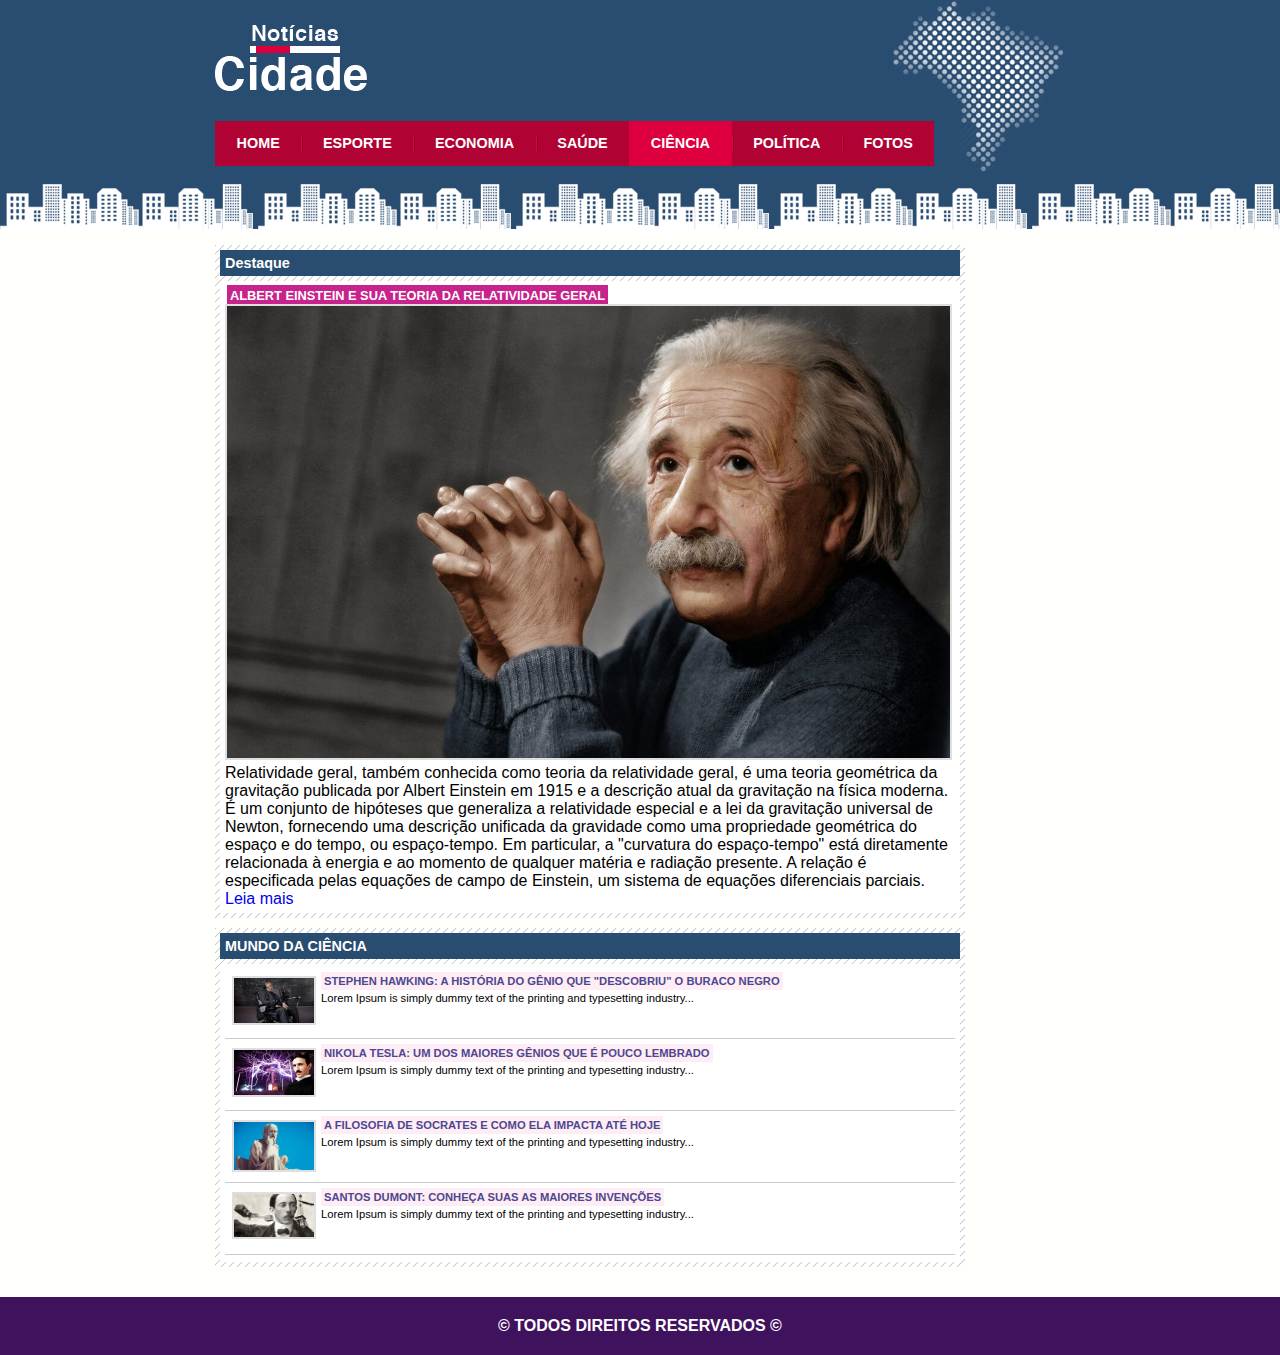
<file: ciencia.html>
<!DOCTYPE html>
<html>
	<head>
		<title>PÁGINA INICIAL</title>
		<link rel="stylesheet" type="text/css" href="estilo.css">
		<meta charset="utf-8">

	</head>

	<body id="uma-coluna" class="ciencia">

		<!--inicio container principal!-->
		<div id="principal">
			

			<!--inicio menu principal!-->
			<div id="menu">
				<h1 class="logo">Noticias cidade</h1>

				<ul id="navegacao">
					<li class="primeiro">
						<a id="home" href="index.html">HOME</a> 
					</li>

					<li>
						<a id="esporte" href="esporte.html">ESPORTE</a>
					</li>

					<li>
						<a id="economia" href="economia.html">ECONOMIA</a>
					</li>

					<li>
						<a id="saude" href="saude.html">SAÚDE</a>
					</li>

					<li>
						<a id="ciencia" href="ciencia.html">CIÊNCIA</a>
					</li>

					<li>
						<a id="politica" href="politica.html">POLÍTICA</a>
					</li>

					<li>
						<a id="fotos" href="fotos.html">FOTOS</a>
					</li>
				</ul>		
			</div>
			<!--fim menu principal!-->


		<!--inicio conteudo !-->
		<div id="conteudo">

			<div id="primario">
				<div class="caixa destaque">
					<h2>Destaque</h2>

					<div class="caixa-conteudo">
						<h3> ALBERT EINSTEIN E SUA TEORIA DA RELATIVIDADE GERAL</h3>
						<img src="imagens/albert1.jpg" width="99%">
						<p>Relatividade geral, também conhecida como teoria da relatividade geral, é uma teoria geométrica da gravitação publicada por Albert Einstein em 1915 e a descrição atual da gravitação na física moderna. É um conjunto de hipóteses que generaliza a relatividade especial e a lei da gravitação universal de Newton, fornecendo uma descrição unificada da gravidade como uma propriedade geométrica do espaço e do tempo, ou espaço-tempo. Em particular, a "curvatura do espaço-tempo" está diretamente relacionada à energia e ao momento de qualquer matéria e radiação presente. A relação é especificada pelas equações de campo de Einstein, um sistema de equações diferenciais parciais.</p>

						<a href="https://pt.wikipedia.org/wiki/Relatividade_geral" target="_blank" rel="noopener noreferrer">Leia mais</a>
						
					</div>
					
				</div>

				<div class="caixa ">
					<h2>MUNDO DA CIÊNCIA</h2>

					<div class="caixa-conteudo">
						
						<ul id="lista-noticias">
							<li> 
								<a href="">
									<img src="imagens/hawking1.png" width="80">
									<h3>STEPHEN HAWKING: A história do gênio que "descobriu" o buraco negro</h3>
									<p>Lorem Ipsum is simply dummy text of the printing and typesetting industry...</p>
								</a> 
							</li>

							<li> 
								<a href="">
									<img src="imagens/nikola.png" width="80">
									<h3>Nikola Tesla: Um dos maiores gênios que é pouco lembrado</h3>
									<p>Lorem Ipsum is simply dummy text of the printing and typesetting industry...</p>
								</a> 
							</li>

							<li> 
								<a href="">
									<img src="imagens/socrates1.png" width="80">
									<h3>A filosofia de Socrates e como ela impacta até hoje</h3>
									<p>Lorem Ipsum is simply dummy text of the printing and typesetting industry...</p>
								</a> 
							</li>

							<li> 
								<a href="">
									<img src="imagens/santos.png" width="80">
									<h3>Santos Dumont: Conheça suas as maiores invenções</h3>
									<p>Lorem Ipsum is simply dummy text of the printing and typesetting industry...</p>
								</a> 
							</li>	
						</ul>
					</div>
				</div>
			</div>
		</div>
		<!--fim conteudo !-->

		</div>
		<!--fim container principal!-->


		<div id="container-rodape" style="clear: both;">

			<div id="rodape">
				&#169; TODOS DIREITOS RESERVADOS &#169;
			</div>
			
		</div>
	</body>
</html>
</file>
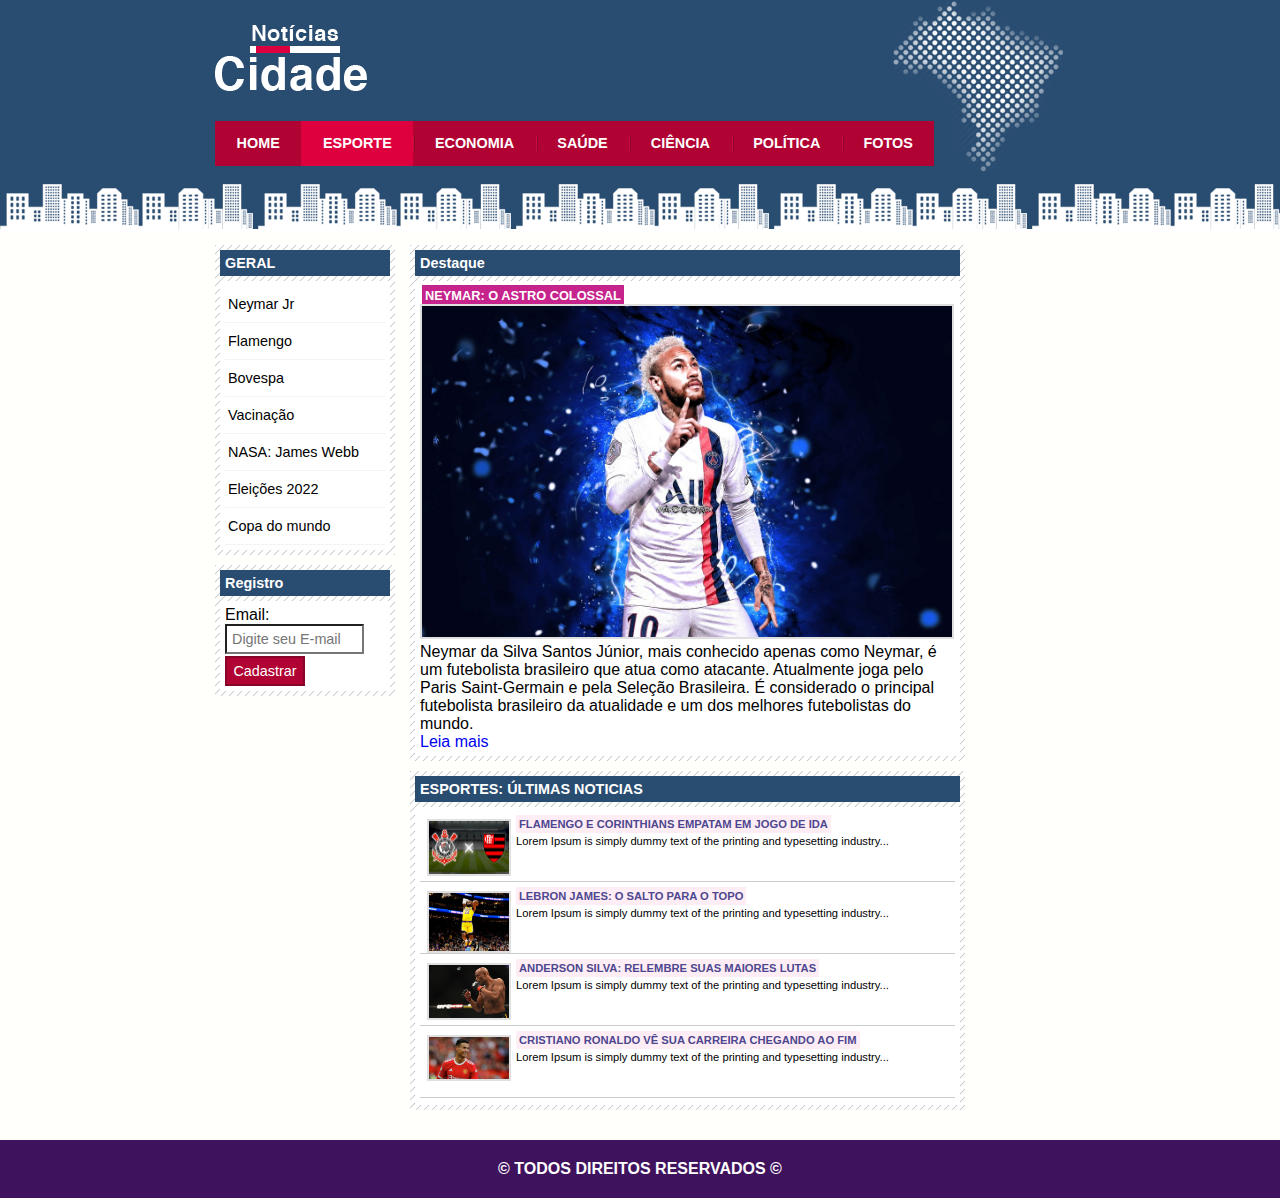
<file: esporte.html>
<!DOCTYPE html>
<html>
	<head>
		<title>PÁGINA INICIAL</title>
		<link rel="stylesheet" type="text/css" href="estilo.css">
		<meta charset="utf-8">

	</head>

	<body id="duas-colunas" class="esporte">

		<!--inicio container principal!-->
		<div id="principal">
			

			<!--inicio menu principal!-->
			<div id="menu">
				<h1 class="logo">Noticias cidade</h1>

				<ul id="navegacao">
					<li class="primeiro">
						<a id="home" href="index.html">HOME</a> 
					</li>

					<li>
						<a id="esporte" href="esporte.html">ESPORTE</a>
					</li>

					<li>
						<a id="economia" href="economia.html">ECONOMIA</a>
					</li>

					<li>
						<a id="saude" href="saude.html">SAÚDE</a>
					</li>

					<li>
						<a id="ciencia" href="ciencia.html">CIÊNCIA</a>
					</li>

					<li>
						<a id="politica" href="politica.html">POLÍTICA</a>
					</li>

					<li>
						<a id="fotos" href="fotos.html">FOTOS</a>
					</li>
				</ul>		
			</div>
			<!--fim menu principal!-->


		<!--inicio conteudo !-->
		<div id="conteudo">

			<div id="primario">
				<div class="caixa destaque">
					<h2>Destaque</h2>

					<div class="caixa-conteudo">
						<h3> NEYMAR: O ASTRO COLOSSAL</h3>
						<img src="imagens/ney1.jpg" width="99%">
						<p>Neymar da Silva Santos Júnior, mais conhecido apenas como Neymar, é um futebolista brasileiro que atua como atacante. Atualmente joga pelo Paris Saint-Germain e pela Seleção Brasileira. É considerado o principal futebolista brasileiro da atualidade e um dos melhores futebolistas do mundo.</p>

						<a href="https://pt.wikipedia.org/wiki/Neymar" target="_blank" rel="noopener noreferrer">Leia mais</a>
						
					</div>
					
				</div>

				<div class="caixa ">
					<h2>ESPORTES: ÚLTIMAS NOTICIAS</h2>

					<div class="caixa-conteudo">
						
						<ul id="lista-noticias">
							<li> 
								<a href="">
									<img src="imagens/futebol.png" width="80">
									<h3>Flamengo e Corinthians empatam em jogo de ida</h3>
									<p>Lorem Ipsum is simply dummy text of the printing and typesetting industry...</p>
								</a> 
							</li>

							<li> 
								<a href="">
									<img src="imagens/lebron.png" width="80">
									<h3>Lebron James: O salto para o topo</h3>
									<p>Lorem Ipsum is simply dummy text of the printing and typesetting industry...</p>
								</a> 
							</li>

							<li> 
								<a href="">
									<img src="imagens/anderson.png" width="80">
									<h3>Anderson Silva: Relembre suas maiores lutas</h3>
									<p>Lorem Ipsum is simply dummy text of the printing and typesetting industry...</p>
								</a> 
							</li>

							<li> 
								<a href="">
									<img src="imagens/cr71.png" width="80">
									<h3>Cristiano Ronaldo vê sua carreira chegando ao fim</h3>
									<p>Lorem Ipsum is simply dummy text of the printing and typesetting industry...</p>
								</a> 
							</li>	
						</ul>
					</div>
				</div>
			</div>

			

			<div id="barra-lateral">
			
				<div class="caixa">
					<h2>GERAL</h2>

					<div class="caixa-conteudo">
						<ul>
							<li> <a href="https://www.neymarjr.com/pt" target="_blank" rel="noopener noreferrer">Neymar Jr</a></li>
							<li> <a href="https://www.flamengo.com.br" target="_blank" rel="noopener noreferrer" >Flamengo</a></li>
							<li> <a href="https://www.b3.com.br/pt_br/" target="_blank" rel="noopener noreferrer">Bovespa</a></li>
							<li> <a href="https://www.gov.br/saude/pt-br" target="_blank" rel="noopener noreferrer">Vacinação</a></li>
							<li> <a href="https://webb.nasa.gov/" target="_blank" rel="noopener noreferrer">NASA: James Webb</a></li>
							<li> <a href="https://www.tse.jus.br/eleicoes/eleicoes-2022" target="_blank" rel="noopener noreferrer">Eleições 2022</a></li>
							<li> <a href="https://ge.globo.com/futebol/copa-do-mundo/2022/" target="_blank" rel="noopener noreferrer">Copa do mundo</a></li>
						</ul>
						
					</div>
					
				</div>

				<div class="caixa">
					<h2>Registro</h2>

					<div class="caixa-conteudo">

						<form>

							<div>
							<label>	Email:</label>
							<input type="text" name="email" id="email" placeholder="Digite seu E-mail">
							</div>

							<div >
						
							<input class="submit" type="submit" value="Cadastrar">
							</div>



						</form>
					</div>
					
				</div>
			
			</div>

			
		</div>
		<!--fim conteudo !-->

		</div>
		<!--fim container principal!-->


		<div id="container-rodape" style="clear: both;">

			<div id="rodape">
				&#169; TODOS DIREITOS RESERVADOS &#169;
			</div>
			
		</div>
	</body>
</html>
</file>
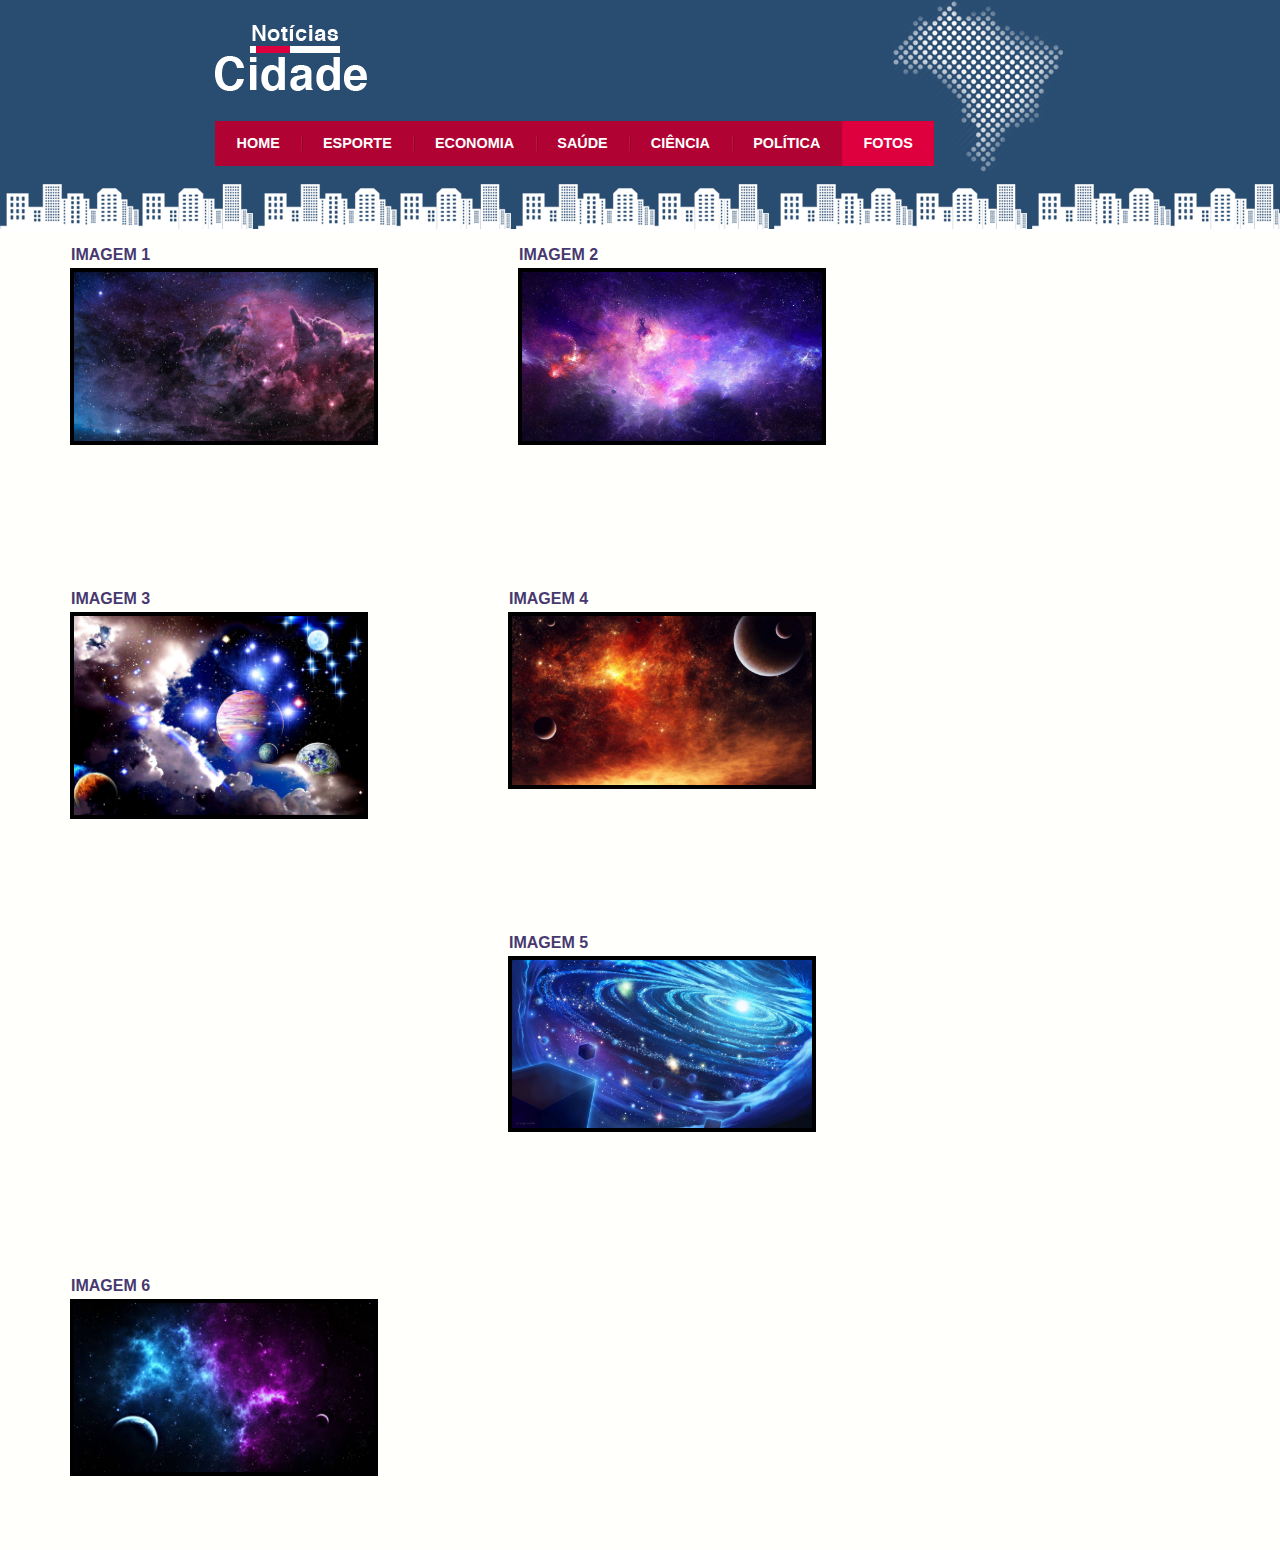
<file: fotos.html>
<!DOCTYPE html>
<html>
	<head>
		<title>FOTOS</title>
		<link rel="stylesheet" type="text/css" href="estilo.css">
		<meta charset="utf-8">

	</head>

	<body class="fotos">

		<div id="principal">
			

			<div id="menu">


				<h1 class="logo">Noticias cidade</h1>

				<ul id="navegacao">
					<li class="primeiro">
						<a id="home" href="index.html">HOME</a> 
					</li>

					<li>
						<a id="esporte" href="esporte.html">ESPORTE</a>
					</li>

					<li>
						<a id="economia" href="economia.html">ECONOMIA</a>
					</li>

					<li>
						<a id="saude" href="saude.html">SAÚDE</a>
					</li>

					<li>
						<a id="ciencia" href="ciencia.html">CIÊNCIA</a>
					</li>

					<li>
						<a id="politica" href="politica.html">POLÍTICA</a>
					</li>

					<li>
						<a id="fotos" href="fotos.html">FOTOS</a>
					</li>
				</ul>
				
			</div>
		</div>

		<div class="fora">
				<p>Imagem 1</p>
				<img src="imagens/uni1.jpg" width="300">

		</div>

		<div class="fora">
				<p>Imagem 2</p>
				<img src="imagens/uni2.jpg" width="300">
		</div>

		<div class="fora">
				<p>Imagem 3</p>
				<img src="imagens/uni3.jpg" width="290">
		</div>

		<div class="fora">
				<p>Imagem 4</p>
				<img src="imagens/uni4.jpg" width="300">
		</div>

		<div class="fora">
				<p>Imagem 5</p>
				<img src="imagens/uni5.jpg" width="300">
		</div>

		<div class="fora">
				<p>Imagem 6</p>
				<img src="imagens/uni6.jpg" width="300">
		</div>

	</body>
</html>
</file>
<file: estilo.css>
*{
	margin: 0;
	padding: 0;
}

body{
	font-family: arial, "trebuchet MS", helvetica, sans-serif;
	background: #FFFFFB url(imagens/fundo.png) repeat-x;
}

/* configuração cabecalho */
#principal{
	width: 850px;
	margin: 0 auto;

}

#menu{
	height: 150px;
	background: url(imagens/detalhe-topo.png) no-repeat right;
	padding-top: 25px;
	
}

.logo{
	height: 66px;
	width: 152px;
	background: url(imagens/logo.png) no-repeat center;
	text-indent: -3000px;
}


ul {

	list-style: none;
	margin: 0;
	padding: 0;
}

#menu ul{
	margin-top: 30px;
	background: #b10333;
	float: left;


}

#menu ul li{
	float: left;
}

#menu ul li a{
	font-size: 0.9em;
	padding: 0.5em 1.5em;
	line-height: 2.1em;
	display: block;
	text-decoration: none;
	color: #ffff;
	font-weight: bold;
	background: url(imagens/divisor.png) no-repeat left center;

}

#menu ul .primeiro a{
	background: none;
}


#menu ul li a:hover{
	text-decoration: underline;
	color: #DBEC2D;
}

body.home #navegacao a#home,
body.esporte #navegacao a#esporte,
body.saude #navegacao a#saude,
body.ciencia #navegacao a#ciencia,
body.politica #navegacao a#politica,
body.fotos #navegacao a#fotos,
body.economia #navegacao a#economia{
	color: #ffff;
	background: #de003e;
	cursor: text;
}


/* configuração conteudo */

#conteudo{
	margin-top: 60px;
	background: #f5f5f5;

}

#barra-lateral{
	width: 180px;
	float: left;
	margin: 0 0 20px -750px;

}

#primario{
	width: 270px;
	float: left;
	margin: 0 0 20px 195px;

}


#duas-colunas #primario{
	width: 555px;

}

#uma-coluna #primario{
	width: 750px;
	margin: 0 0 20px 0px;
}

#secundario{
	width: 270px;
	float: left;
	margin: 0 0 20px 15px;

}


#container-rodape{
	background: #3F125E;
	padding: 20px;
	color: #ffff;
}

h2{
	color: #ffff;
	background: #294c71;
	font-size: 0.9em;
	padding: 5px;
}

.caixa{
	margin: 10px 0;
	padding: 5px ;
	background: #f3f3f3 url(imagens/fundo-caixa.png);
}

.caixa-conteudo{
	background: #fff;
	margin-top: 5px;
	padding: 5px;
}





#barra-lateral ul a{
	text-decoration: none;
	font-size: 0.9em;
	display: block;
	line-height: 30px;
	color: #000;
	padding: 3px;
	border-bottom: 1px solid #f3f3f3;

}

#barra-lateral ul li a:hover{
	background: #f9f9f9 url(imagens/marcador.png) no-repeat left center;
	padding-left: 20px;
	color: #06991C;
}

label{
	display: block;
	cursor: pointer;
}

input{
	font-size: 0.9em;
	background: #fff;
	padding: 5px;
	width: 125px;
}

input.submit{
	width: 80px;
	color: #fff;
	background-color: #b10333;
	border: 2px solid #870529;
	margin-top: 2px;

}


img{
	border: 2px solid #dfdfdf;

}

h3{
	text-transform: uppercase;
	display: inline;
	font-size: 0.8em;
	padding: 3px;

}

.destaque h3{
	background: #C6248C;
	color: #fff;
	margin-left: 2px;


}

.outras h3{
	background: #9A248C;
	color: #fff;
	margin-left: 2px;


}

.caixa-conteudo a{
	text-decoration: none;
}

#lista-noticias li{
	padding: 2px;
	border-bottom: 1px solid #ccc;
	height: 65px;
	margin-bottom: 2px; 

}

#lista-noticias li a img{
	float: left;
	margin: 5px;

}

#lista-noticias li a h3 {
	font-size: 0.7em;
	background-color:#FFEDF5;
	color: #4D478F;
}

#lista-noticias li a p {
	color: #000000;
	padding: 3px;
	font-size: 0.7em;
	
}

#lista-noticias li:hover {
	background-color: #D7F7E4;
	cursor: pointer;
}
#rodape{
	text-align: center;
	margin: 0 auto;
	width: 750px;
	font-weight: bold;
}



.fora{
	position: relative;
	display: block;
	margin: 70px;
	float: left;
}

.fora img{
	border: 4px solid black;
}

.fora p {	
	
	margin: 1px;
	color: #483870;
	text-transform: uppercase;
	bottom: 0;
	padding-bottom: 3px;
	font-weight: bold;

}
</file>
